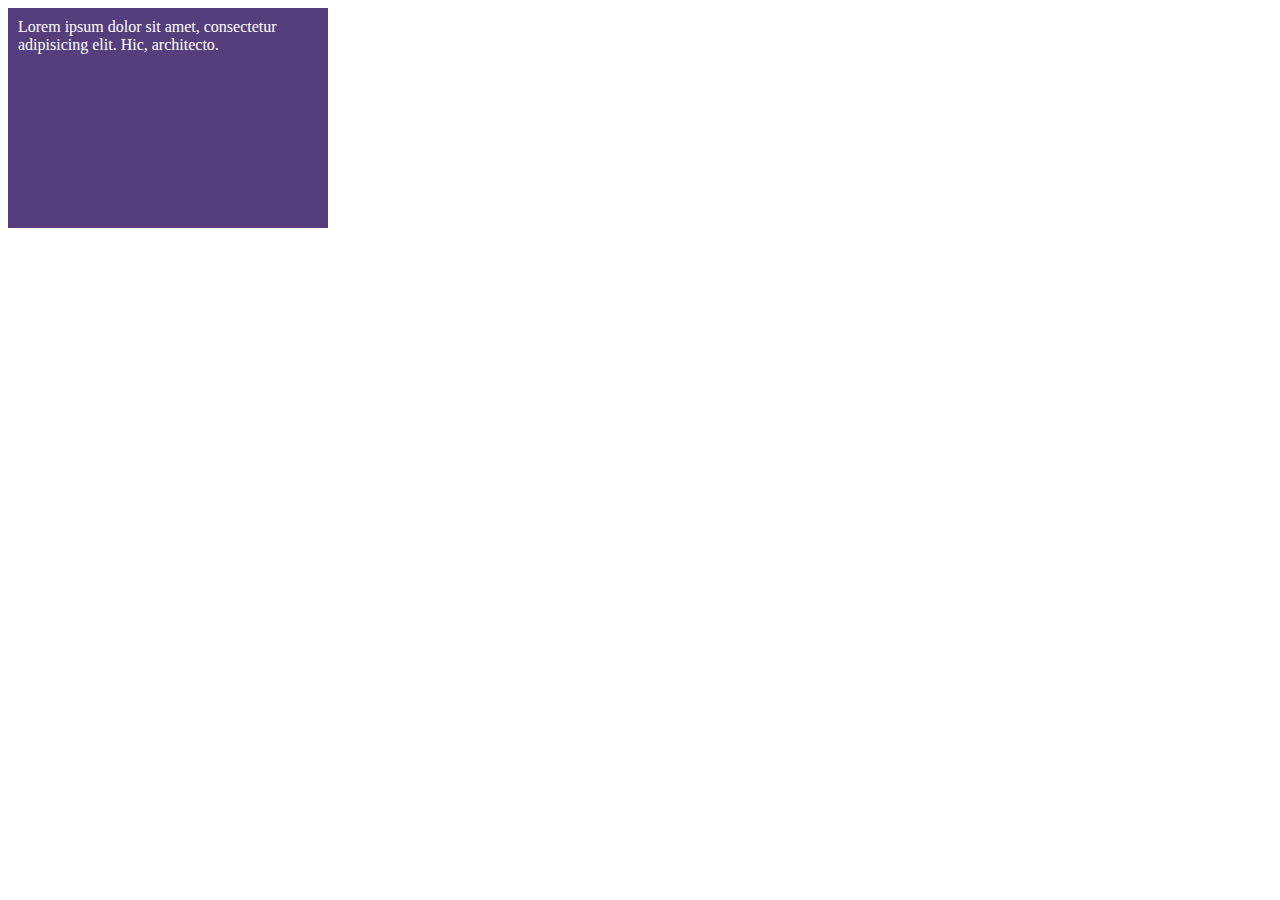
<file: css-task/index.html>
<!DOCTYPE html>
<html lang="en">
<head>
	<meta charset="UTF-8">
	<title>Document</title>
	<link rel="stylesheet" href="style.css">
</head>
<body>
	<div class="some-text">
		Lorem ipsum dolor sit amet, consectetur adipisicing elit. Hic, architecto.
	</div>
</body>
</html>
</file>
<file: css-task/style.css>
.some-text {
	background: #563d7c;
	border: 10px solid #563d7c;
	color: #fff;
	width: 300px;
	height: 200px;
}
</file>
